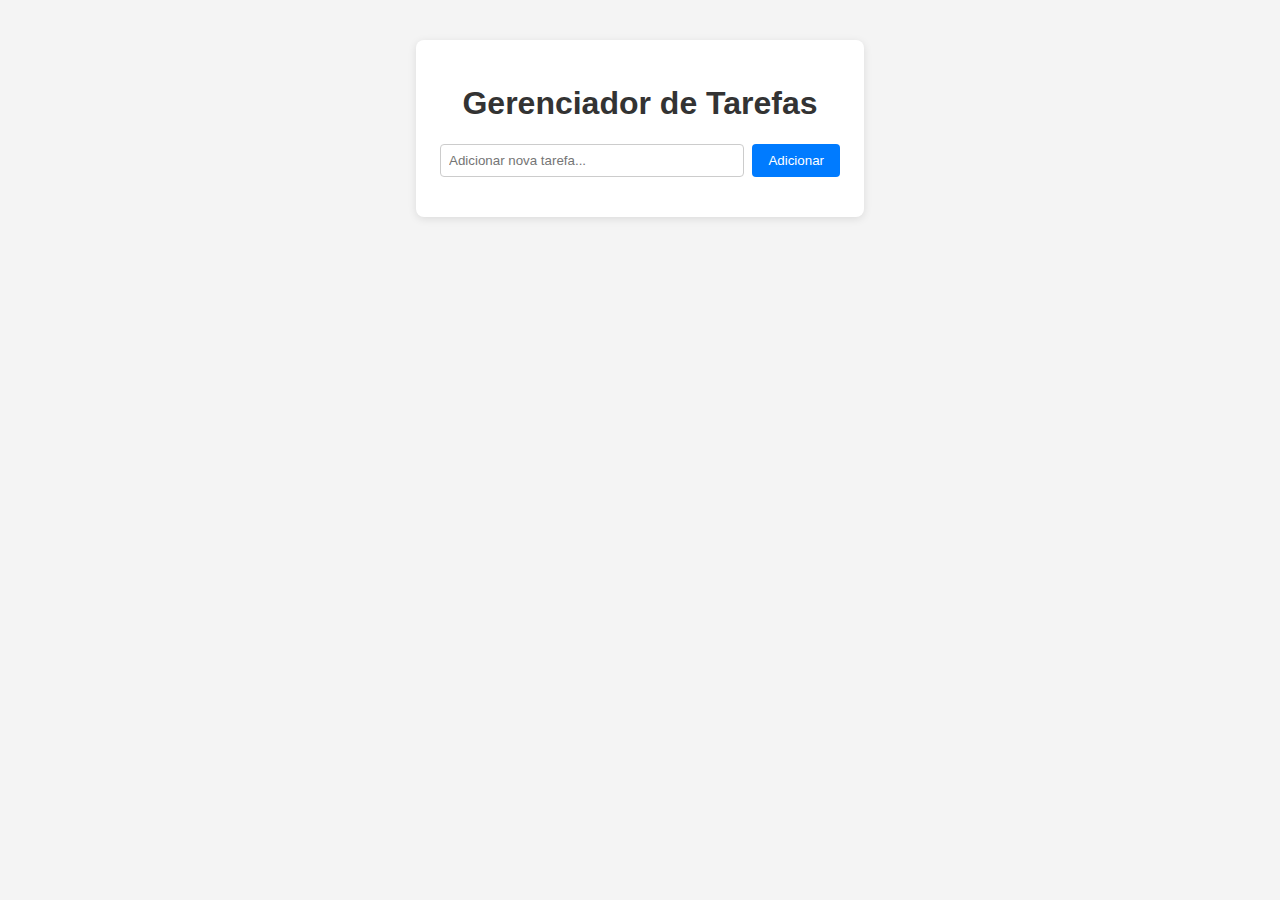
<file: GERENCIADOR DE TAREFAS - SIMPLES/index.html>
<!DOCTYPE html>
<html lang="pt-br">
<head>
    <meta charset="UTF-8">
    <meta name="viewport" content="width=device-width, initial-scale=1.0">
    <title>To-Do List</title>
    <link rel="stylesheet" href="style.css">
</head>
<body>
    <div class="container">
        <h1>Gerenciador de Tarefas</h1>
        <form id="task-form">
            <input type="text" id="task-input" placeholder="Adicionar nova tarefa..." required>
            <button type="submit">Adicionar</button>
        </form>
        <ul id="task-list"></ul>
    </div>
    <script src="script.js"></script>
    <div class="
</body>
</html>
</file>
<file: GERENCIADOR DE TAREFAS - SIMPLES/style.css>
body {
    font-family: Arial, sans-serif;
    background: #f4f4f4;
    margin: 0;
    padding: 0;
}
.container {
    max-width: 400px;
    margin: 40px auto;
    background: #fff;
    padding: 24px;
    border-radius: 8px;
    box-shadow: 0 2px 8px rgba(0,0,0,0.1);
}
h1 {
    text-align: center;
    color: #333;
}
#task-form {
    display: flex;
    gap: 8px;
    margin-bottom: 16px;
}
#task-input {
    flex: 1;
    padding: 8px;
    border: 1px solid #ccc;
    border-radius: 4px;
}
button {
    padding: 8px 16px;
    background: #007bff;
    color: #fff;
    border: none;
    border-radius: 4px;
    cursor: pointer;
}
button:hover {
    background: #0056b3;
}
#task-list {
    list-style: none;
    padding: 0;
}
.task-item {
    display: flex;
    align-items: center;
    justify-content: space-between;
    padding: 8px;
    border-bottom: 1px solid #eee;
}
.task-text {
    flex: 1;
    margin: 0 8px;
}
.completed {
    text-decoration: line-through;
    color: #888;
}
.edit-btn, .delete-btn {
    background: none;
    border: none;
    color: #007bff;
    cursor: pointer;
    margin-left: 8px;
}
.edit-btn:hover, .delete-btn:hover {
    color: #d9534f;
}
</file>
